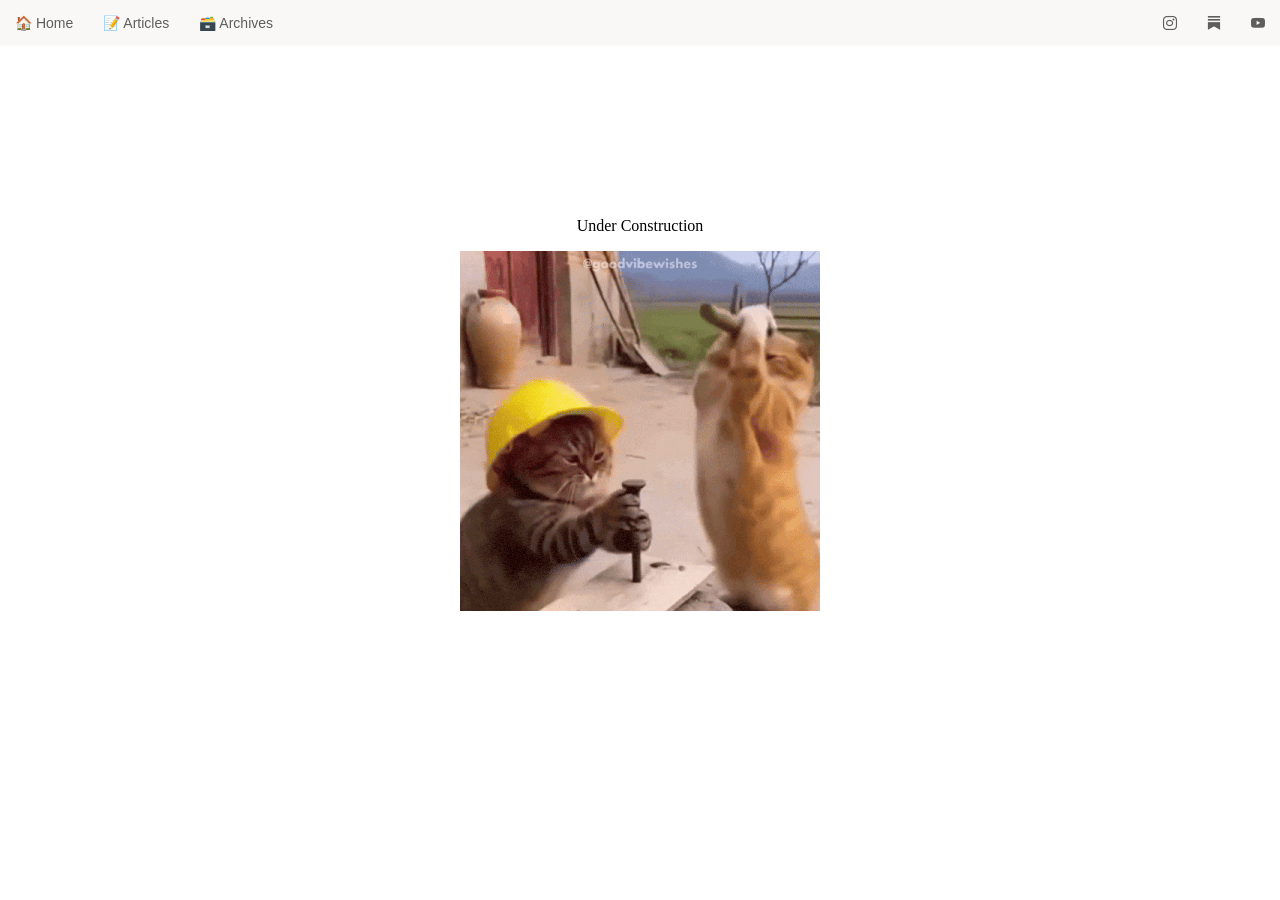
<file: archives.html>
<!DOCTYPE html>
<html lang="en">
<head>
    <meta charset="UTF-8">
    <meta name="viewport" content="width=device-width, initial-scale=1.0">
    <title>Archives | THC</title>
    <link rel="icon" type="image/png" href="THClogo.png">
    <link rel="stylesheet" href="style.css">
    <link rel="stylesheet" href="https://cdn.jsdelivr.net/npm/bootstrap-icons@1.13.1/font/bootstrap-icons.min.css">
</head>
<body>
    <nav class="navbar">
        <div class="nav-left">
            <a href="index.html"><span>🏠</span> Home</a>
            <a href="articles.html"><span>📝</span> Articles</a>
            <a href="archives.html"><span>🗃️</span> Archives</a>
        </div>

        <div class="nav-right">
            <a href="https://www.instagram.com/thehappinessconversation/" target="_blank"><i class="bi bi-instagram"></i></a>
            <a href="https://substack.com/@thehappinessconversation" target="_blank"><i class="bi bi-substack"></i></a>
            <a href="https://www.youtube.com/@warren7182" target="_blank"><i class="bi bi-youtube"></i></i></a>
        </div>
    </nav>

    <main style="display: flex; flex-direction: column; align-items: center; justify-content: center; min-height: 80vh;">
        <p>Under Construction</p>
        <img src="underconstruction.gif" alt="Description of the animation">
    </main>

</body>
</html>
</html>
</file>
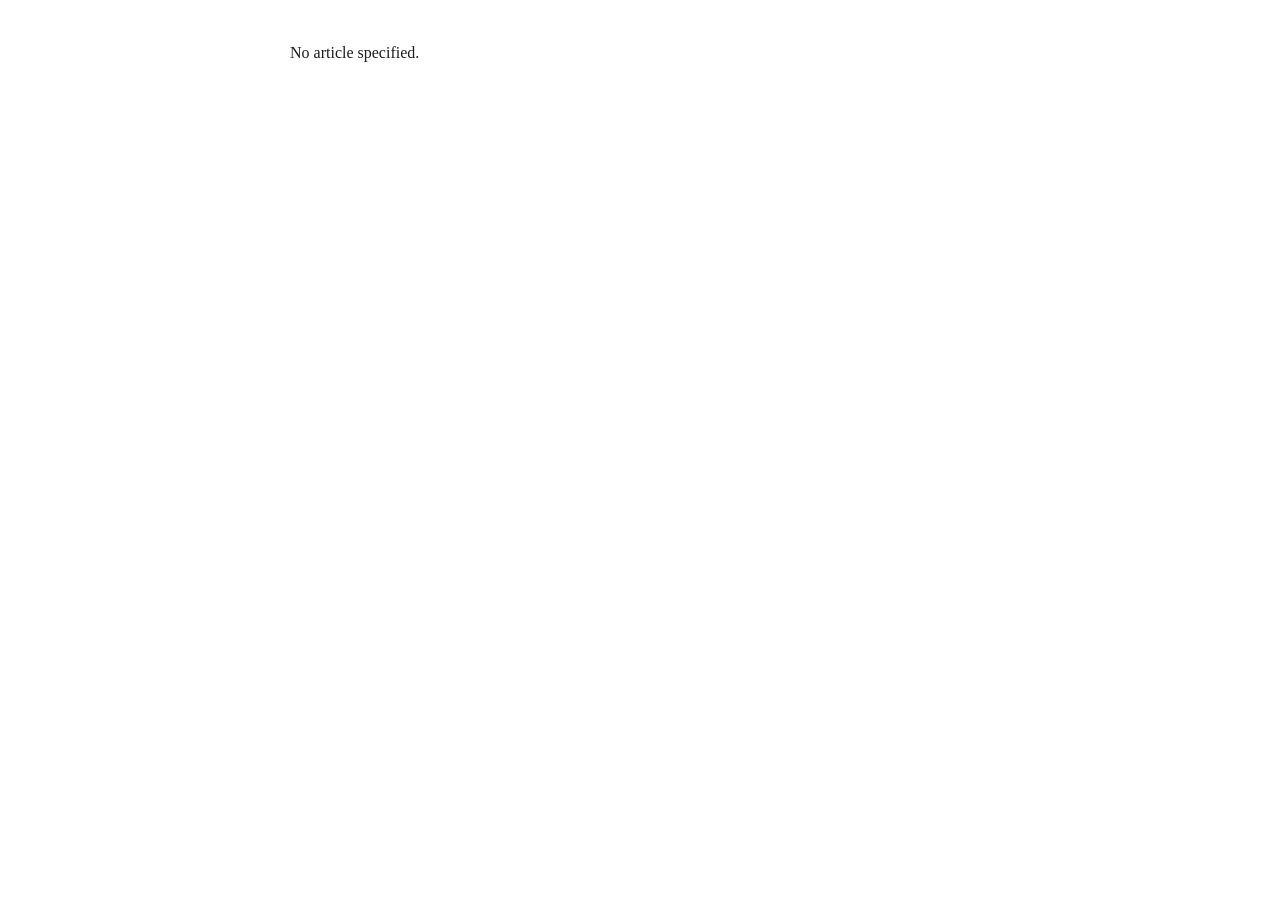
<file: article-page.html>
<!DOCTYPE html>
<html lang="en">
<head>
  <meta charset="UTF-8">
  <meta name="viewport" content="width=device-width, initial-scale=1.0">
  <title>Article View</title>
  <style>
    body {
      margin: 0;
      padding: 0;
      background: #ffffff;
      color: #1d1d1f;
      font-family: 'Playfair Display', Georgia, serif;
      line-height: 1.6;
    }
 
    /* Hero Block Component */
    .hero-block {
      width: 100%;
      height: 75vh;
      position: relative;
      display: flex;
      align-items: flex-end;
      background-size: cover;
      background-position: center;
    }
 
    .hero-overlay {
      padding: 60px 10%;
      background: linear-gradient(to top, rgba(0,0,0,0.85), transparent);
      width: 100%;
      color: white;
    }
 
    .hero-overlay h1 { font-size: 3rem; margin: 0 0 12px 0; max-width: 900px;text-shadow: 0 4px 20px rgba(0, 0, 0, 0.9);}
    .hero-overlay p { font-size: 1.5rem; opacity: 0.9; margin: 0 0 8px 0;text-shadow: 0 4px 20px rgba(0, 0, 0, 0.9);}
    .hero-meta { font-size: 0.9rem; text-transform: uppercase; letter-spacing: 0.05em; opacity: 0.7; font-family: -apple-system, BlinkMacSystemFont, sans-serif;text-shadow: 0 4px 20px rgba(0, 0, 0, 0.9);}
 
    /* Add this after the existing .hero-overlay h1 / p / .hero-meta rules */
    @media (max-width: 768px) {
        .hero-block { height: 55vh; }
        .hero-overlay { padding: 32px 6%; }
        .hero-overlay h1 { font-size: 1.6rem; }
        .hero-overlay p  { font-size: 1rem; }
        .hero-meta       { font-size: 0.75rem; }
    }

    /* Structural Reusable Layout Blocks */
    .block-container {
      max-width: 700px; /* Ultra comfortable reading width */
      margin: 40px auto;
      padding: 0 24px;
    }
 
    p.paragraph-block {
      font-size: 1.25rem;
      color: #333336;
      margin-bottom: 28px;
    }
 
    /* Giant Central Typography Quote Block */
    .quote-block {
      max-width: 900px;
      margin: 60px auto;
      text-align: center;
      padding: 0 40px;
    }
    .quote-block blockquote {
      font-size: 1.25rem;
      font-style: italic;
      border: none;
      margin: 0;
    }
    .quote-divider {
      width: 500px; height: 1px; background: #ccc; margin: 20px auto;
    }
 
    /* Full-Bleed/Large Image Block Component */
    .image-block-large {
      max-width: 1100px;
      margin: 60px auto;
      padding: 0 24px;
    }
    .image-block-large img { width: 100%; border-radius: 12px; }
    .caption { text-align: center; color: #6e6e73; font-size: 0.9rem; margin-top: 12px; }
 
    /* Side-by-Side Image Block Container */
    .side-by-side-block {
      max-width: 1100px;
      margin: 60px auto;
      display: flex;
      gap: 24px;
      padding: 0 24px;
    }
    .sbs-item { flex: 1; }
    .sbs-item img { width: 100%; border-radius: 12px; }
 
    /* Highlighted Reflection Block Component */
    .reflection-block {
      background: #f5f5f7;
      border-left: 4px solid #0071e3;
      padding: 32px;
      border-radius: 0 16px 16px 0;
      margin: 50px 0;
    }
    .reflection-block h4 { margin: 0 0 12px 0; font-size: 1.3rem; color: #0071e3; }
 
    .callout-quote-block {
        margin: 24px 0;
        padding: 20px 22px 20px 0;  /* top | right | bottom | left */
        position: relative;
        border-left: 3px solid #1a1a1a;
        background: transparent;
        box-sizing: border-box;
    }

    .callout-quote-text {
      font-family: 'Playfair Display', Georgia, serif;
      font-style: italic;
      font-size: 1.25rem;     /* match .paragraph-block directly */
      line-height: 1.6;
      color: #1d1d1f;
      margin: 0 0 0 16px;
      text-align: left;
    }

    /* Background Color Canvas Tint Block */
    .callout-quote-block::before {
        content: "";
        position: absolute;
        top: 0;
        bottom: 0;
        left: 0;                  /* Starts flush underneath the left border line */
        right: 0;                 /* Stretches all the way to the paragraph right margin edge */
        background-color: #F9F8F7; /* Your signature art gallery navbar tone */
        z-index: -1;
        border-radius: 0 4px 4px 0;
        opacity: 0.7;             
    }
 
    /* Container Callout Block */
    .container-callout-block {
        background-color: #F9F8F7;      /* Match your soft navbar/timeline card background tint */
        border: 1px solid #e1e0dc;      /* Crisp, ultra-subtle framing border */
        border-radius: 8px;             /* Clean rounded corners */
        padding: 28px 32px;             /* Breathable padding on the inside */
        margin: 28px 0;                 /* Vertical separation from paragraphs */
        box-sizing: border-box;
    }
 
    .container-callout-text {
        margin: 0;
        font-family: 'Playfair Display', Georgia, serif;
        font-size: 1.1rem;
        font-style: italic;             /* Keeps the text italicized */
        line-height: 1.6;
        color: #3a3a3c;                 /* Balanced, easy-to-read slate tone */
    }
 
    /* Text-Width Divider Block */
    .text-divider-block {
        padding: 32px 0;                /* Spacing around the divider line */
        display: flex;
        justify-content: center;
        align-items: center;
    }
 
    .text-divider-line {
        width: 100%;                    /* Spans exactly the width of your paragraph text stream */
        height: 1px;
        background-color: #e1e0dc;      /* Clean line matching the layout borders */
    }
 
    /* This forces the browser to read '\n' as a true line break, exactly like a text editor */
    .paragraph-block, 
    .container-callout-text,
    .callout-quote-text {
      white-space: pre-line;
    }
 
    /* Top Return Link Styles */
    /* Bottom Gallery Footer */
    .article-end-footer {
        margin: 100px 0 0 0;
        padding: 60px 10%;
        background-color: #F9F8F7;
        border-top: 1px solid #e1e0dc;
        display: flex;
        flex-direction: column;
        align-items: flex-start;
        gap: 20px;
    }
 
    .footer-eyebrow {
        font-family: -apple-system, BlinkMacSystemFont, sans-serif;
        font-size: 11px;
        letter-spacing: 0.12em;
        text-transform: uppercase;
        color: #86868b;
    }
 
    .footer-return-link {
        font-family: 'Playfair Display', Georgia, serif;
        font-size: 2rem;
        font-weight: 400;
        color: #1d1d1f;
        text-decoration: none;
        display: inline-flex;
        align-items: center;
        gap: 16px;
        line-height: 1;
        transition: gap 0.3s ease;
    }
 
    .footer-return-link:hover {
        gap: 24px;
    }
 
    .footer-return-link .footer-arrow {
        font-size: 1.6rem;
        transition: transform 0.3s ease;
        display: inline-block;
    }
 
    .footer-return-link:hover .footer-arrow {
        transform: translateX(-6px);
    }
 
    .footer-copyright {
        font-family: -apple-system, BlinkMacSystemFont, sans-serif;
        font-size: 12px;
        color: #b0b0b0;
        margin-top: 8px;
    }
  </style>
</head>
<body>
 
  <div id="articleCanvas"></div>
 
<script>
    function safelyFormat(text) {
        // 1. Strip out dangerous HTML characters first for total security
        const safeText = text
            .replace(/&/g, "&amp;")
            .replace(/</g, "&lt;")
            .replace(/>/g, "&gt;");
 
        // 2. Convert **text** to <b>text</b> (Bold)
        let formattedText = safeText.replace(/\*\*(.*?)\*\*/g, '<b>$1</b>');
 
        // 3. Convert *text* to <i>text</i> (Italics)
        formattedText = formattedText.replace(/\*(.*?)\*/g, '<i>$1</i>');
 
        return formattedText;
    }
    async function loadArticle() {
      const canvas = document.getElementById('articleCanvas');
      
      // 1. Extract the unique slug from the URL parameters (e.g., "15-yuan")
      const urlParams = new URLSearchParams(window.location.search);
      const slug = urlParams.get('slug');
 
      if (!slug) {
        canvas.innerHTML = `<div class="block-container"><p>No article specified.</p></div>`;
        return;
      }
 
      try {
        // 2. Fetch the specific standalone content JSON file dynamically
        const response = await fetch(`articles/${slug}.json`);
        if (!response.ok) throw new Error("Article file not found");
        const data = await response.json();
 
        // Update the main page tab title browser bar
        document.title = `${data.title} – thehappinessconversation`;
 
        // 3. Build the page: hero, then back link inside the content container
        let HTML = `
          <div class="hero-block" style="background-image: url('${data.coverImage || data.heroImage || ''}');">
            <div class="hero-overlay">
              <div class="hero-meta">${data.tag} • ${data.readTime || data.readingTime} min read</div>
              <h1>${data.title}</h1>
              <p>${data.subtitle}</p>
            </div>
          </div>
          <div class="block-container">
        `;
 
        // 4. Map individual layout structural content blocks elegantly
        data.blocks.forEach(block => {
          if (block.type === 'paragraph') {
            // Wrap block.content in our new safety function!
            const safeHTML = safelyFormat(block.content);
            HTML += `<p class="paragraph-block">${safeHTML}</p>`;
          } 
          else if (block.type === 'quote') {
            HTML += `
              </div>
              <div class="quote-block">
                <div class="quote-divider"></div>
                <blockquote class="center-quote">"${block.content}"</blockquote>
                <div class="quote-divider"></div>
              </div>
              <div class="block-container">
            `;
          } 
          else if (block.type === 'image') {
            // Notice we removed the closing and reopening </div> lines!
            HTML += `
              <div class="image-block-inline" style="margin: 24px 0;">
                <img src="${block.src}" alt="Content Visual" style="width: 100%; height: auto; border-radius: 4px;">
                <div class="caption" style="margin-top: 8px; font-size: 0.9rem; color: #6e6e73;">${block.caption || ''}</div>
              </div>
            `;
          }
          else if (block.type === 'side-by-side-image') {
            HTML += `
              </div>
              <div class="side-by-side-block">
                <div class="sbs-item"><img src="${block.images[0].src}"><div class="caption">${block.images[0].caption || ''}</div></div>
                <div class="sbs-item"><img src="${block.images[1].src}"><div class="caption">${block.images[1].caption || ''}</div></div>
              </div>
              <div class="block-container">
            `;
          } 
          else if (block.type === 'reflection') {
            HTML += `
              <div class="reflection-block">
                <h4>${block.title}</h4>
                <p style="margin:0; font-size:1.15rem;">${block.content}</p>
              </div>
            `;
          }
          else if (block.type === 'callout-quote') {
              HTML += `
                  <div class="callout-quote-block">
                      <blockquote class="callout-quote-text">${block.content}</blockquote>
                  </div>
              `;
          }
          else if (block.type === 'container-callout') {
            HTML += `
              <div class="container-callout-block">
              <p class="container-callout-text">${block.content}</p>
              </div>
            `;
          }
          else if (block.type === 'text-divider') {
            HTML += `
              <div class="text-divider-block">
                <div class="text-divider-line"></div>
              </div>
            `;
          }
        });
        HTML += `
          </div>
          <footer class="article-end-footer">
            <div class="footer-eyebrow">End of article</div>
            <a href="articles.html" class="footer-return-link">
              <span class="footer-arrow">←</span>
              Back to the Gallery
            </a>
          </footer>
        `;
        HTML += `</div>`; // Close out containers cleanly
        canvas.innerHTML = HTML;
 
      } catch (err) {
        console.error(err);
        canvas.innerHTML = `
          <div class="block-container" style="text-align: center; padding-top: 100px;">
            <h2>Hanging this piece up soon...</h2>
            <p style="color: #6e6e73;">Could not locate data for <code>articles/${slug}.json</code>. Make sure the file exists inside your folder layout.</p>
            <br>
            <a href="articles.html" style="color: #0071e3; text-decoration: none;">← Back to Gallery Grid</a>
          </div>
        `;
      }
    }
 
    window.onload = loadArticle;
  </script>
</body>
</html>
</file>
<file: style.css>
body{
    margin: 0px;
}
main{
    margin: 0px;
}

/* Navigation Bar */
.navbar{
    list-style-type: none;
    background-color: #F9F8F7;
    padding: 0px;
    margin: 0px;
    overflow: hidden;
    font-family: -apple-system, BlinkMacSystemFont, "Segoe UI", Helvetica, "Apple Color Emoji", Arial, sans-serif, "Segoe UI Emoji", "Segoe UI Symbol";
    font-size: 14px;
    display: flex;
    justify-content: space-between;

    /* ensures navbar stays on top of page at all times */
    position: -webkit-sticky; /* Safari support */
    position: sticky;
    top: 0;
    z-index: 1000; /* Ensures it stays above other content */
}
.nav-left, .nav-right {
    display: flex;
}
.navbar a{
    color: #5f5e5a;
    text-decoration: none;
    padding: 15px;
    display: block;
    text-align: center;
}
.navbar a:hover{
    background-color: #f1f0ef;
}

/* thehappinessconversation title */
h3 { /* thehappinessconversation */ 
    text-align: center;
    font-family: -apple-system, BlinkMacSystemFont, "Segoe UI", Helvetica, "Apple Color Emoji", Arial, sans-serif, "Segoe UI Emoji", "Segoe UI Symbol";
    font-size: 100px;
    margin: 0px;
}
h4 { /* The Ongoing Story Of */ 
    text-align: center;
    font-family: -apple-system, BlinkMacSystemFont, "Segoe UI", Helvetica, "Apple Color Emoji", Arial, sans-serif, "Segoe UI Emoji", "Segoe UI Symbol";
    font-size: 30px;
    margin: 0px;
    margin-top: 60px;
}

/* LINE */
.timeline-container {
    height: auto; /* CHANGE FOR HEIGHT OF LINE */ 
    position: relative;
    padding-top: 375px; /* Space for your big header */
}
/* The Background Line (The Path) */
.scroll-line-track {
    position: absolute;
    left: 50%;
    top: 100px;
    bottom: 0;
    width: 2px;
    background-color: #ffffff;
    bottom: -380px;
}
/* The Growing Line (The Fill) */
.scroll-line-fill {
    position: absolute;
    width: 100%;
    background-color: #000000;
    height: 0%; /* start at 0 */
}

/* BLOCKS */
/* Text */
.timeline-text-title{
    font-family: -apple-system, BlinkMacSystemFont, "Segoe UI", Helvetica, "Apple Color Emoji", Arial, sans-serif, "Segoe UI Emoji", "Segoe UI Symbol";
    font-size: 50px;
    font-weight: bold;
    margin: 0;        /* Removes all default space around the text */
    padding: 0;       /* Removes any default padding */
}
.timeline-date {
    font-family: -apple-system, BlinkMacSystemFont, "Segoe UI", Helvetica, "Apple Color Emoji", Arial, sans-serif, "Segoe UI Emoji", "Segoe UI Symbol";
    font-size: 24px;
    padding: 0;       /* Removes any default padding */
    color: #5f5e5a;
}
.timeline-paragraph{
    font-family: -apple-system, BlinkMacSystemFont, "Segoe UI", Helvetica, "Apple Color Emoji", Arial, sans-serif, "Segoe UI Emoji", "Segoe UI Symbol";
    font-size: 15px;
    margin-top: 0;        /* Removes all default space around the text */
    padding: 0;       /* Removes any default padding */
    line-height: 1.5; /* Improves readability without adding "gap" space */
    white-space: pre-wrap;
}

/* Text Box, Dot and Image Aesthetic */
.timeline-text-right {
    /* Positioning */
    margin-left: calc(50% + 40px); /* Pushes it to the right of the 50% center line */
    
    /* The Border & Shape */
    border: 1px solid #e1e1e1; /* Subtle light gray */
    border-radius: 12px;       /* Smooth rounded corners */
    padding: 20px 20px;        /* Space inside the box so text doesn't touch edges */
    background-color: #ffffff; /* Or match your site background */
    max-width: 500px;       /* Max text width */
    
    /* Drop shadow (optional, for that Notion look) */
    box-shadow: 0 1px 3px rgba(0,0,0,0.05);
}
.timeline-text-left {
    /* Positioning */
    position: absolute;
    right: calc(50% + 40px);
    
    /* The Border & Shape */
    border: 1px solid #e1e1e1; /* Subtle light gray */
    border-radius: 12px;       /* Smooth rounded corners */
    padding: 20px 20px;        /* Space inside the box so text doesn't touch edges */
    background-color: #ffffff; /* Or match your site background */
    max-width: 500px;       /* Max text width */
    
    /* Drop shadow (optional, for that Notion look) */
    box-shadow: 0 1px 3px rgba(0,0,0,0.05);
}
.timeline-dot {
    position: absolute;
    left: 50%;
    transform: translateX(-46%);
    font-size: 30px;
    z-index: 3;
    background-color: white;
    opacity: 0;
}
.timeline-dot.reveal {
    opacity: 1;
    transform: translateX(-50%) scale(1);
}
.timeline-station {
    position: relative;
    display: flex;
    align-items: center;
    width: 100%;
    margin-bottom: 450px;
}
.timeline-picture-left {
    position: absolute;
    right: calc(50% + 40px);
}
.timeline-picture-right {
    position: absolute;
    margin-left: calc(50% + 40px);
}
.images {
    border-radius: 12px; /* Adjust this number to make it more or less round */
    overflow: hidden;    /* Ensures the image content clips to the curve */
    border: 1px solid #e1e1e1;
    box-shadow: 0 1px 3px rgba(0,0,0,0.05);
    max-width: 400px; /* Set the maximum width it can take up on your timeline */
    height: auto; /* This is the key: auto tells the browser to respect the original ratio */
}

/* Text Box, Dot and Image Animation */
/* Initial hidden state */
.reveal-box {
    opacity: 0;
    transform: translateY(50px);
    transition: opacity 0.6s ease, transform 0.6s ease;
}

/* When visible */
.reveal-box.active {
    opacity: 1;
    transform: translateY(0);
}

.reveal-dot {
    opacity: 0;
    transform: translateX(-46%) translateY(30px);
    transition: opacity 0.6s ease, transform 0.6s ease;
}

.reveal-dot.active {
    opacity: 1;
    transform: translateX(-46%) translateY(0);
}

/* Pop-up Window Animation */
.timeline-text-right, .timeline-text-left {
    cursor: pointer;
    transition: transform 0.4s ease; /* Makes the growth smooth */
}
.timeline-text-right:hover, .timeline-text-left:hover {
    transform: scale(1.02) !important; /* Grows by 3% */
    background-color: #fcfcfc;
}
/* The Modal Background */
.modal-overlay {
    display: none; /* KEY: Keeps it hidden by default */
    position: fixed;
    top: 0; left: 0;
    width: 100%; height: 100%;
    background-color: rgba(0,0,0,0.6); /* Semi-transparent black */
    z-index: 2000; /* Higher than your navbar */
}
/* The Page Box */
.modal-content {
    background: white;
    margin: 5% auto;
    width: 90%;          /* A bit wider for the banner look */
    max-width: 1000px;   /* Or whatever looks right to you */
    
    border-radius: 8px;
    position: relative; 
    
    /* Optional: Scrolling (We'll re-address this in step 2) */
    max-height: 85vh; /* Adjust as needed for vertical screen space */
    overflow-y: auto;
}

/* MOVE GRID HERE */
#modal-body-text {
    display: grid;
    grid-template-columns: minmax(20px, 1fr) minmax(0, 700px) minmax(20px, 1fr);
}

/* The White Bar at the top */
.modal-top-bar {
    width: 100%;
    height: 45px;    /* Height for the 'X' button area */
    background: #F8F8F7;
    display: flex;
    align-items: center;
    position: sticky;
    top: 0;
    z-index: 10;
}

/* --- Place Banner in ALL 3 columns (full width) --- */
.modal-banner {
    grid-column: 1 / -1; /* Spans from the first line to the very last */
    width: 100%;
    z-index: 11;
    
    /* Set specific dimensions to crop perfectly like Notion */
    height: 300px;      /* Adjust height as you see fit */
    object-fit: cover;  /* Prevents image from stretching */
    
    /* Crop position (crops to the top half, similar to the reference) */
    object-position: center 20%; 
    display: block;
}

/* --- New container for text (Centers content) --- */
.modal-body {
    grid-column: 2;    /* Forces text into the middle 700px column */
    padding: 40px 0 60px 0; 
    display: flex;
    flex-direction: column;
    gap: 10px;         /* Adds small gaps between title, date, and story */
}

/* Box shadow around picture */
.modal-banner-wrapper {
    grid-column: 1 / -1;
    box-shadow: 0 6px 10px -2px rgba(0, 0, 0, 0.25), 
                0 -6px 10px -2px rgba(0, 0, 0, 0.25);
    overflow: visible;
}

/* Exit Button */
.close-button {
    position: absolute; /* This lets us place the X anywhere inside the content box */
    top: 15px;          /* 20px from the top edge */
    left: 15px;        /* 20px from the right edge */
    cursor: pointer;    /* Changes mouse to a hand icon */
    z-index: 2001;     /* Ensures it sits above any inserted content */
    width: 15px;
    height: 15px;
    display: flex;
    align-items: center;
    justify-content: center;
}
/* The Styling of the Icon itself */
.close-button i {
    position: absolute;
    font-size: 15px;
    color: #ff5f57;
    transition: opacity 0.2s ease;
}
/* Changing color of any links */
.timeline-paragraph a {
    color: #4a9eff;
    text-decoration: underline;
    cursor: pointer;
}

.timeline-paragraph a:hover {
    color: #82bfff;
}

/* The Animation Effect */
/* Initially, hide the X and show the solid dot */
.dot-x { 
    opacity: 0; 
    color: #000000 !important; /* Forces the 'X' to be black */
    font-weight: bold;
}
.dot-only { opacity: 1; }
/* On hover, the black X fades in on top of the red dot */
.close-button:hover .dot-x { opacity: 1; }

/* --- LIVE DASHBOARD SECTION --- */
.dashboard-section {
    max-width: 900px;
    margin: 80px auto;
    padding: 30px;
    background: #FFFFFF;
    border: 1px solid #e1e1e1;
    border-radius: 12px;
    box-shadow: 0 1px 3px rgba(0,0,0,0.02);
}

/* Header & Blinking Dot */
.dashboard-header {
    margin-bottom: 30px;
}
.live-indicator {
    display: flex;
    align-items: center;
    gap: 8px;
    margin-bottom: 6px;
}
.blinking-dot {
    width: 8px;
    height: 8px;
    background-color: #00B074; /* Clean Notion-green indicator */
    border-radius: 50%;
    display: inline-block;
    animation: pulse 2s infinite;
}
.live-text {
    font-family: -apple-system, BlinkMacSystemFont, sans-serif;
    font-size: 11px;
    font-weight: 700;
    color: #878682;
    letter-spacing: 0.05em;
}
.dashboard-title {
    font-family: -apple-system, BlinkMacSystemFont, sans-serif;
    font-size: 22px;
    font-weight: 600;
    color: #37352f;
    margin: 0;
}

/* The Horizontal Alignment Row */
.projects-grid {
    display: grid;
    grid-template-columns: repeat(5, 1fr); /* Divides into 5 perfectly even column slots */
    gap: 20px;
}

.project-card {
    display: flex;
    flex-direction: column;
}
.project-name {
    font-family: -apple-system, BlinkMacSystemFont, sans-serif;
    font-size: 13px;
    font-weight: 600;
    color: #37352f;
    margin: 0 0 10px 0;
}

/* Custom Minimalist Notion Progress Circles */
.project-card {
    display: flex;
    flex-direction: column;
    align-items: center; /* Centers everything for the circular look */
    text-align: center;
}

.project-name {
    font-family: -apple-system, BlinkMacSystemFont, sans-serif;
    font-size: 13px;
    font-weight: 600;
    color: #37352f;
    margin: 0 0 15px 0;
    height: 32px; /* Keeps all titles identical in height even if one wraps to two lines */
}

/* The Box holding the circle and text */
.circular-progress-container {
    position: relative;
    width: 75px;  /* Size of the circle */
    height: 75px;
    margin-bottom: 15px;
}

/* The SVG shape */
.circular-chart {
    display: block;
    margin: 0 auto;
    max-width: 100%;
    max-height: 100%;
}

/* Gray empty track */
.circle-bg {
    fill: none;
    stroke: #eee;
    stroke-width: 2.5;
}

/* The Black fill */
.circle-fill {
    fill: none;
    stroke-width: 2.8;
    stroke-linecap: round;
    /* This transition property makes the animation hardware-accelerated and smooth */
    transition: stroke-dasharray 2s cubic-bezier(0.4, 0, 0.2, 1);
}

/* The exact center percentage text */
.percentage-text {
    position: absolute;
    top: 50%;
    left: 50%;
    transform: translate(-50%, -50%);
    font-family: -apple-system, BlinkMacSystemFont, sans-serif;
    font-size: 14px;
    font-weight: 600;
}

/* Optional: The load-in animation for the black ring */
@keyframes circleReveal {
    from { stroke-dasharray: 0, 100; }
}

/* Underneath Recent Activity Updates */
.project-update {
    font-family: -apple-system, BlinkMacSystemFont, sans-serif;
    font-size: 11px;
    color: #878682;
    line-height: 1.4;
    margin: 0;
}

/* Blinking Keyframe Animation */
@keyframes pulse {
    0% { transform: scale(0.95); box-shadow: 0 0 0 0 rgba(0, 176, 116, 0.4); }
    70% { transform: scale(1); box-shadow: 0 0 0 6px rgba(0, 176, 116, 0); }
    100% { transform: scale(0.95); box-shadow: 0 0 0 0 rgba(0, 176, 116, 0); }
}

/* Adaptive Breakpoint if looking on a phone screen */
@media (max-width: 768px) {
    .projects-grid { grid-template-columns: 1fr; gap: 15px; }

    /* Hero title scaling */
    h3 { font-size: 36px; }
    h4 { font-size: 18px; margin-top: 32px; }

    /* Timeline layout: stack everything, remove absolute positioning */
    .timeline-container { padding-top: 200px; }

    .timeline-station {
        flex-direction: column;
        align-items: flex-start;
        padding: 0 16px;
        margin-bottom: 60px;
    }

    .timeline-text-right,
    .timeline-text-left {
        position: static;        /* removes absolute/offset positioning */
        margin-left: 0;
        right: auto;
        max-width: 100%;
        width: 100%;
        box-sizing: border-box;
    }

    .timeline-picture-left,
    .timeline-picture-right {
        position: static;
        margin-left: 0;
        width: 100%;
    }

    .images {
        max-width: 100%;
        width: 100%;
    }

    .timeline-text-title { font-size: 28px; }
    .timeline-date       { font-size: 16px; }

    /* Hide the center dot + line on mobile — they don't make sense without the two-column layout */
    .scroll-line-track { display: none; }
    .timeline-dot      { display: none; }

    /* Dashboard */
    .dashboard-section { margin: 40px 16px; padding: 20px; }
    .projects-grid { grid-template-columns: repeat(2, 1fr); }
}

/* Footer styles */
.site-footer {
    width: 100%;
    padding: 40px 0;
    text-align: center;
    background-color: #F9F8F7; /* Matches your navbar color */
    border-top: 1px solid #e1e1e1;
    margin-top: 100px; /* Gives separation space below the final timeline entry */
}

.site-footer p {
    font-family: -apple-system, BlinkMacSystemFont, "Segoe UI", Helvetica, Arial, sans-serif;
    font-size: 13px;
    color: #878682; /* Subtle dark gray for secondary text */
    margin: 0;
}
</file>
